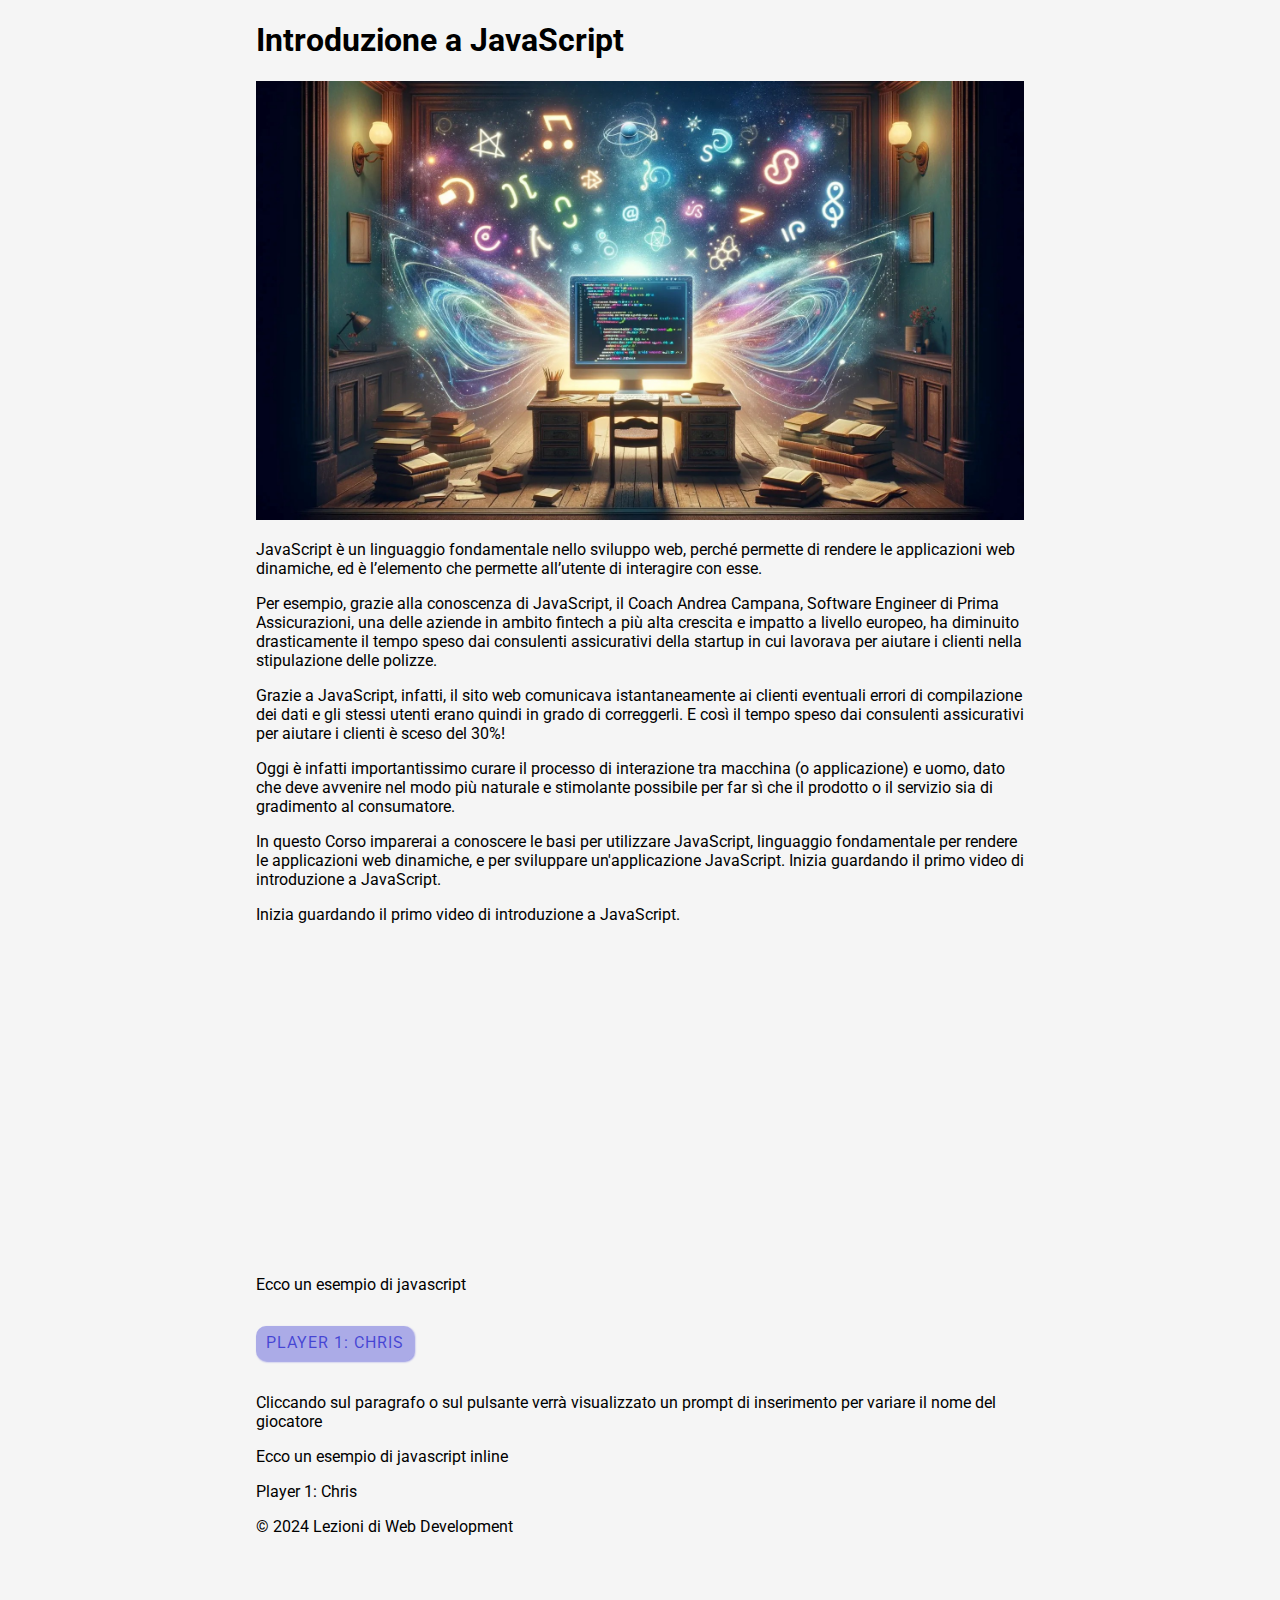
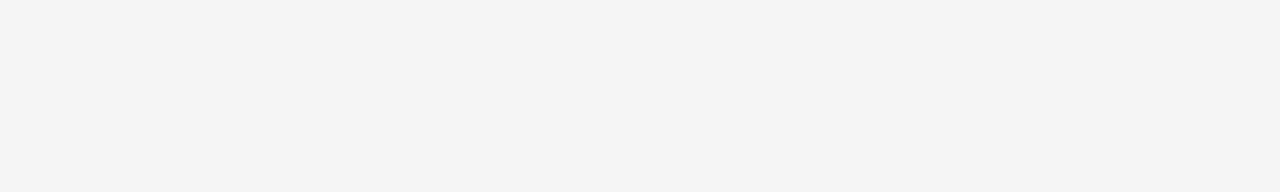
<file: 010_javascript_introduction-part-1/index.html>
<!DOCTYPE html>
<html lang="it">
<head>
    <meta charset="UTF-8">
    <meta name="viewport" content="width=device-width, initial-scale=1.0">
    <title>Introduzione a JavaScript</title>
    <link rel="preconnect" href="https://fonts.googleapis.com">
    <link rel="preconnect" href="https://fonts.gstatic.com" crossorigin>
    <link href="https://fonts.googleapis.com/css2?family=Roboto:ital,wght@0,100;0,300;0,400;0,500;0,700;0,900;1,100;1,300;1,400;1,500;1,700;1,900&display=swap" rel="stylesheet">    
    <link rel="stylesheet" href="asset/css/style.css">
    <link rel="icon" href="asset/img/favicon.ico" type="image/x-icon">
    <link rel="icon" href="asset/img/favicon-16x16.png" sizes="16x16" type="image/png">
    <link rel="icon" href="asset/img/favicon-32x32.png" sizes="32x32" type="image/png">
    <!-- partono a cascata un po come il sync di C# e per procedere con successivo si attende il termine del precedente  -->
    <!-- Se ce correlazione defer -->
    <script src="#" defer></script>
    <script src="#" defer></script>
    <script src="#" defer></script>
    <script src="#" defer></script>
    <!-- Se non ce correlazione async -->
    <!-- partono in maniera asincrona un po come il async di C# quindi non viene attasa la conclusione di quello precedente ma prosegue su quello successivo  -->
    <script src="#" async></script>
    <script src="#" async></script>
    <script src="#" async></script>
    <script src="#" async></script>
</head>
<body>
    <!-- 
            1) Cos'è JavaScript -html css js? 
            2) Cosa puo fare JS : variabili, operazioni, eventi e tanto altro. API ( 3 parti,browser (Canvas,Google maps ecc...) )
            3) Cosa fa JS sulle nostre pagine
            4) Browser security ( ogni codice è eseguito solo nella proprio tab - semplice il codice puo essere eseguito solo nella propria pagina )
            5) Ordine di lettura codice ( dall'alto verso il basso )
            6) Codice interpretato vs codice compilato ( js interpreta dal browser subito C,C++ compilati in linguaggio nativo )
            7) Differenza tra server side e client side
            8) Codice dinamico vs statico
            9) Come aggiungere JS alla pagina : interno ,esterno, inline
            10) Strategie di caricamento codice, DOMContentLoaded, async ( indipendente ) ,defer ( in ordine ) 
            11) Commenti ( //, /* */ )

            "HTML la struttura di una pagina
            CSS lo stile di una pagina
            JS dinamicità alla pagina (da statica a dinamica)"  
     -->
    <header>
        <h1>Introduzione a JavaScript </h1>
        <div class="illustration">
            <img src='asset/img/header-image.png'
            srcset='asset/img/header-image.png 1x,
            asset/img/header-image.png 2x'
            style='width: 100%;height: auto;'/>
        </div>
    </header>
    <main>
      <article>
        <p>
            JavaScript è un linguaggio fondamentale nello sviluppo web, perché permette di rendere le applicazioni web dinamiche, ed è l’elemento che permette all’utente di interagire con esse.
        </p>
        <p>
            Per esempio, grazie alla conoscenza di JavaScript, il Coach Andrea Campana, Software Engineer di Prima Assicurazioni, una delle aziende in ambito fintech a più alta crescita e impatto a livello europeo, ha diminuito drasticamente il tempo speso dai consulenti assicurativi della startup in cui lavorava per aiutare i clienti nella stipulazione delle polizze.
        </p>
        <p>
            Grazie a JavaScript, infatti, il sito web comunicava istantaneamente ai clienti eventuali errori di compilazione dei dati e gli stessi utenti erano quindi in grado di correggerli. E così il tempo speso dai consulenti assicurativi per aiutare i clienti è sceso del 30%!
        </p>
        <p>
            Oggi è infatti importantissimo curare il processo di interazione tra macchina (o applicazione) e uomo, dato che deve avvenire nel modo più naturale e stimolante possibile per far sì che il prodotto o il servizio sia di gradimento al consumatore.
        </p>
        <p>
            In questo Corso imparerai a conoscere le basi per utilizzare JavaScript, linguaggio fondamentale per rendere le applicazioni web dinamiche, e per sviluppare un'applicazione JavaScript.
            Inizia guardando il primo video di introduzione a JavaScript.
        </p>    
        <p>Inizia guardando il primo video di introduzione a JavaScript.
        </p>
        <iframe allow="accelerometer; autoplay; clipboard-write; encrypted-media; gyroscope; picture-in-picture; web-share" allowfullscreen="" frameborder="0" height="315" referrerpolicy="strict-origin-when-cross-origin" src="https://www.youtube.com/embed/84TYC44ezIU?si=dHaaFJmhPEyfnOP4" title="YouTube video player" width="100%" height="560px">
        </iframe>
        <p>Ecco un esempio di javascript</p>
        <p class="button-style">Player 1: Chris</p>
        <p >Cliccando sul paragrafo o sul pulsante verrà visualizzato un prompt di inserimento per variare il nome del giocatore</p>
        <p>Ecco un esempio di javascript inline</p>
        <!-- 4 definizione inline Sconsigliata perchè poi non si capisce nulla -->
        <p onclick="ciao()">Player 1: Chris</p>
    </article>
      <article>
      </article>      
    </main>
    <footer>
        <p>&copy; 2024 Lezioni di Web Development</p>
    </footer>   
    <!-- 1 definizione esterna -->
    <script src="asset/js/jsButtonParagraph.js"></script> 
    <script>
        /* 2 definizione interna
        const paragraph = document.querySelector('p.button-style');
        paragraph.addEventListener('click', updateName);
        
        function updateName(){
            let name = prompt('Enter your name:');
            paragraph.textContent = 'Player 1: ' + name;
        }
        function ciao(){
            alert('Ciao ' );
        }*/
       /* 3 modo esponendo l'evento di caricamento del DOM*/l 
       document.addEventListener('DOMContentLoaded', function() {   
            const paragraph = document.querySelector('p.button-style');
            paragraph.addEventListener('click', updateName);
            function updateName(){
                let name = prompt('Enter your name:');
                paragraph.textContent = 'Player 1: ' + name;
            }
        });   

     </script>        
</body>
</html>
</file>
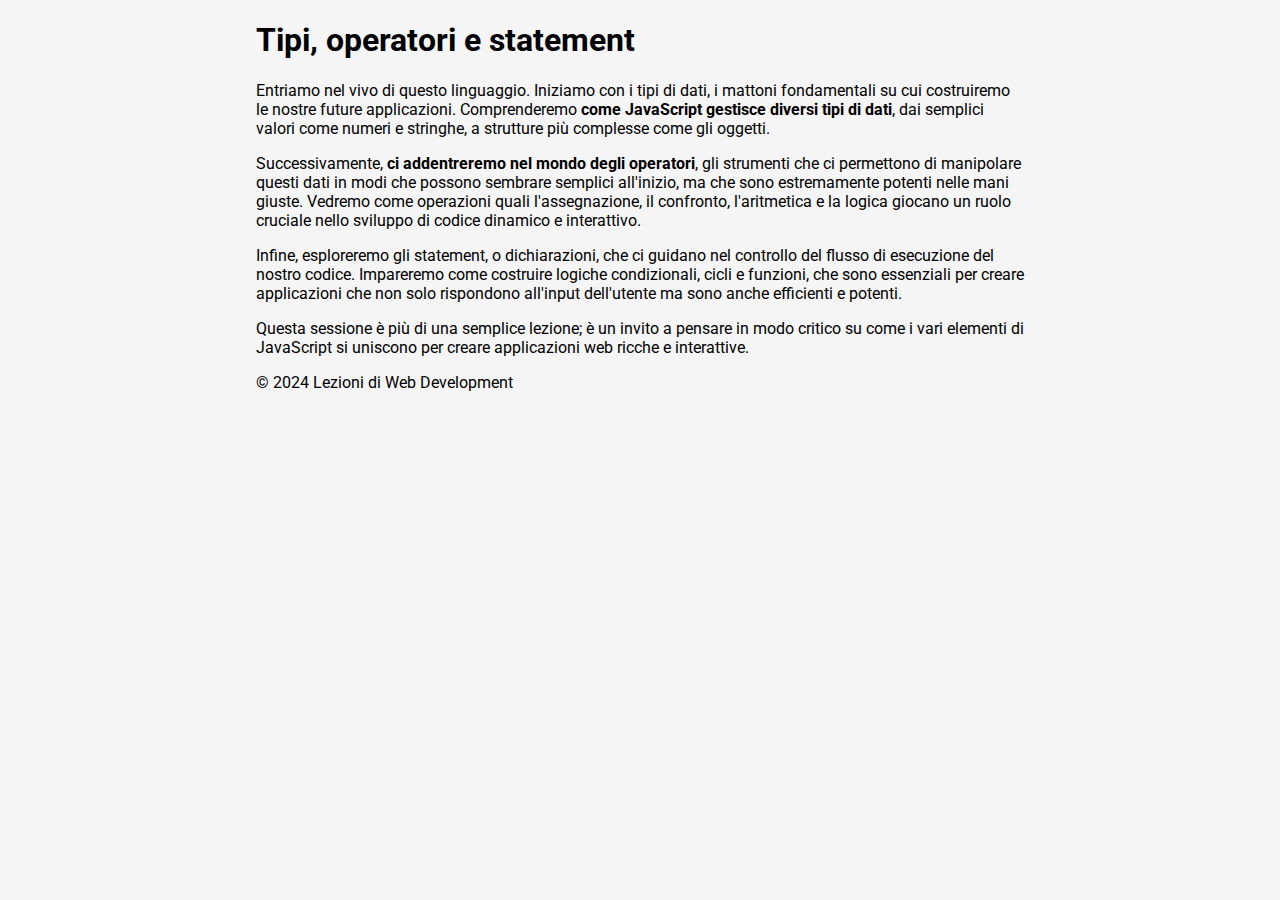
<file: 010_javascript_introduction-part-2/index.html>
<!DOCTYPE html>
<html lang="it">
<head>
    <meta charset="UTF-8">
    <meta name="viewport" content="width=device-width, initial-scale=1.0">
    <title>Tipi, operatori e statement</title>
    <link rel="preconnect" href="https://fonts.googleapis.com">
    <link rel="preconnect" href="https://fonts.gstatic.com" crossorigin>
    <link href="https://fonts.googleapis.com/css2?family=Roboto:ital,wght@0,100;0,300;0,400;0,500;0,700;0,900;1,100;1,300;1,400;1,500;1,700;1,900&display=swap" rel="stylesheet">    
    <link rel="stylesheet" href="asset/css/style.css">
    <link rel="icon" href="asset/img/favicon.ico" type="image/x-icon">
    <link rel="icon" href="asset/img/favicon-16x16.png" sizes="16x16" type="image/png">
    <link rel="icon" href="asset/img/favicon-32x32.png" sizes="32x32" type="image/png">
</head>
<body>
    <header>
        <h1>Tipi, operatori e statement </h1>
    </header>
    <main>
      <article>
        <p>
            Entriamo nel vivo di questo linguaggio. Iniziamo con i tipi di dati, i mattoni fondamentali su cui costruiremo le nostre future applicazioni. Comprenderemo <strong>come JavaScript gestisce diversi tipi di dati</strong>, dai semplici valori come numeri e stringhe, a strutture più complesse come gli oggetti.
        </p>
        <p>
            Successivamente, <strong>ci addentreremo nel mondo degli operatori</strong>, gli strumenti che ci permettono di manipolare questi dati in modi che possono sembrare semplici all'inizio, ma che sono estremamente potenti nelle mani giuste. Vedremo come operazioni quali l'assegnazione, il confronto, l'aritmetica e la logica giocano un ruolo cruciale nello sviluppo di codice dinamico e interattivo.
        </p>
        <p>
            Infine, esploreremo gli statement, o dichiarazioni, che ci guidano nel controllo del flusso di esecuzione del nostro codice. Impareremo come costruire logiche condizionali, cicli e funzioni, che sono essenziali per creare applicazioni che non solo rispondono all'input dell'utente ma sono anche efficienti e potenti.
        </p>
        <p>
            Questa sessione è più di una semplice lezione; è un invito a pensare in modo critico su come i vari elementi di JavaScript si uniscono per creare applicazioni web ricche e interattive.
        </p>

    </article>
      <article>
      </article>      
    </main>
    <footer>
        <p>&copy; 2024 Lezioni di Web Development</p>
    </footer>   
</body>
</html>
</file>
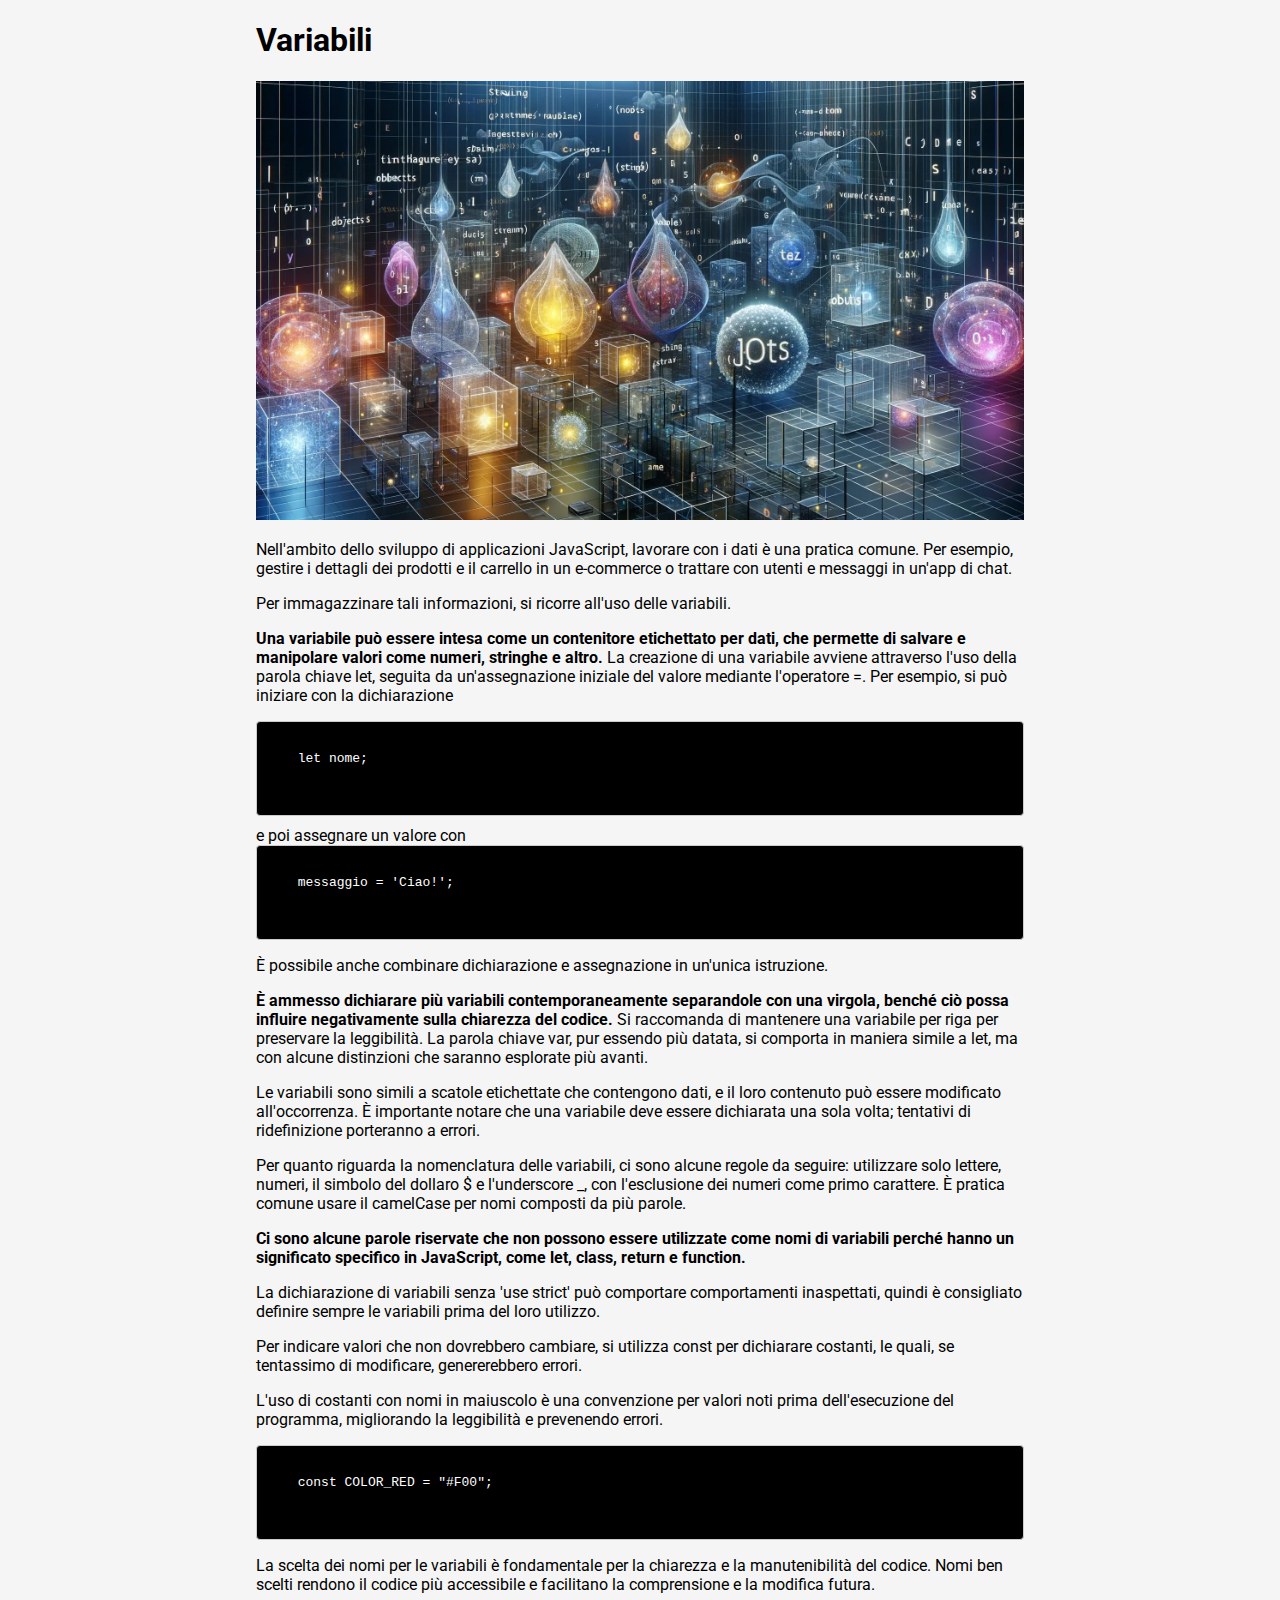
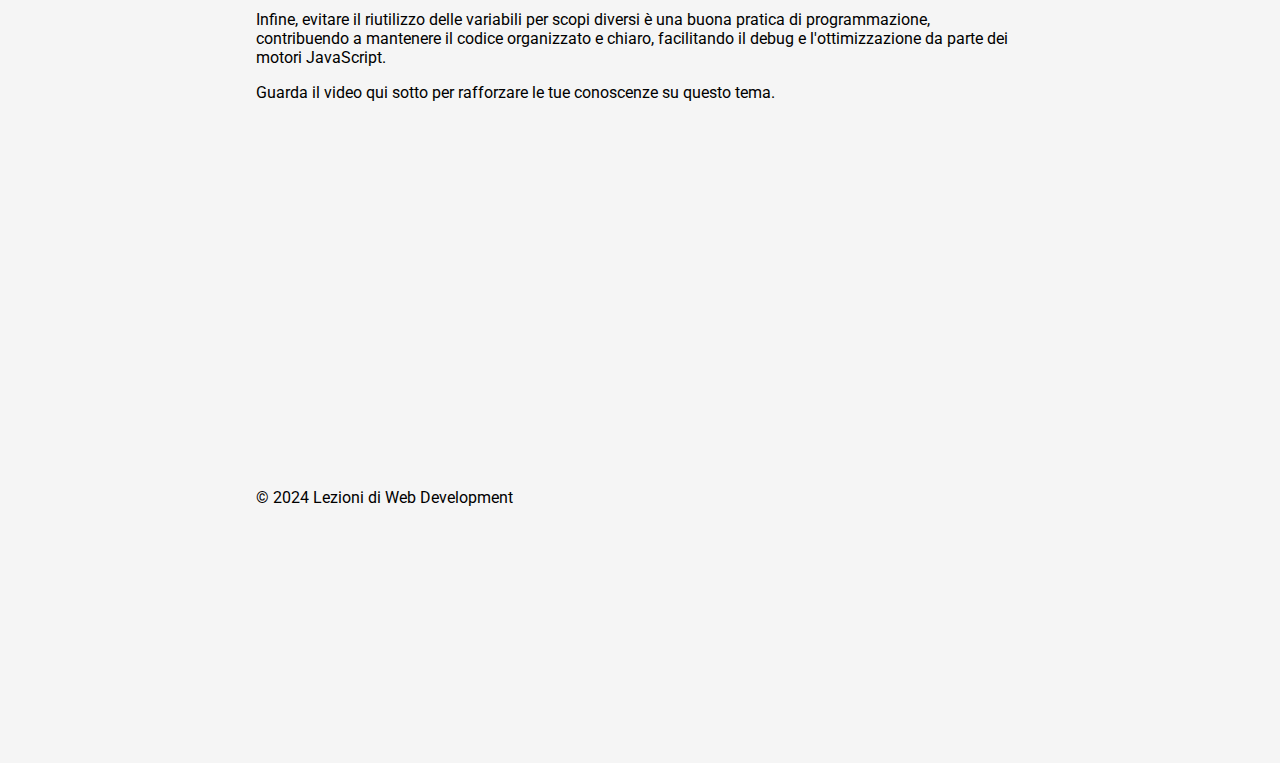
<file: 010_javascript_introduction-part-3/index.html>
<!DOCTYPE html>
<html lang="it">
<head>
    <meta charset="UTF-8">
    <meta name="viewport" content="width=device-width, initial-scale=1.0">
    <title>Introduzione a JavaScript</title>
    <link rel="preconnect" href="https://fonts.googleapis.com">
    <link rel="preconnect" href="https://fonts.gstatic.com" crossorigin>
    <link href="https://fonts.googleapis.com/css2?family=Roboto:ital,wght@0,100;0,300;0,400;0,500;0,700;0,900;1,100;1,300;1,400;1,500;1,700;1,900&display=swap" rel="stylesheet">    
    <link rel="stylesheet" href="asset/css/style.css">
    <link rel="icon" href="asset/img/favicon.ico" type="image/x-icon">
    <link rel="icon" href="asset/img/favicon-16x16.png" sizes="16x16" type="image/png">
    <link rel="icon" href="asset/img/favicon-32x32.png" sizes="32x32" type="image/png">
</head>
<body>
    <!-- 
        1) Cos'è una variabile 
        2) Dichiarare una variabile
        3) Inizializzare una variabile
        4) Differenza tra var e let
        5) Aggiornare la variabile
        6) Tipi di variabili :numeri,stringhe,booleani,array*,oggetti*
        7) Tipizzazione dinamica    
        8) Costanti in javascript

     -->
    <header>
        <h1>Variabili </h1>
        <div class="illustration">
            <img src='asset/img/header-image.png'
            srcset='asset/img/header-image.png 1x,
            asset/img/header-image.png 2x'
            style='width: 100%;height: auto;'/>
        </div>
    </header>
    <main>
      <article>
        <p>
            Nell'ambito dello sviluppo di applicazioni JavaScript, lavorare con i dati è una pratica comune. Per esempio, gestire i dettagli dei prodotti e il carrello in un e-commerce o trattare con utenti e messaggi in un'app di chat.
        </p>
        <p>
            Per immagazzinare tali informazioni, si ricorre all'uso delle variabili.
        </p>
        <p>
            <strong>Una variabile può essere intesa come un contenitore etichettato per dati, che permette di salvare e manipolare valori come numeri, stringhe e altro.</strong> La creazione di una variabile avviene attraverso l'uso della parola chiave let, seguita da un'assegnazione iniziale del valore mediante l'operatore =. Per esempio, si può iniziare con la dichiarazione
        </p>
        <p>
            <pre>
                <code>
    let nome;
                </code>
            </pre>
            e poi assegnare un valore con
            <pre>
                <code>
    messaggio = 'Ciao!';
                </code>
            </pre>
        </p>
        <p>
            È possibile anche combinare dichiarazione e assegnazione in un'unica istruzione.
        </p>    
        <p>
            <strong>È ammesso dichiarare più variabili contemporaneamente separandole con una virgola, benché ciò possa influire negativamente sulla chiarezza del codice.</strong> Si raccomanda di mantenere una variabile per riga per preservare la leggibilità. La parola chiave var, pur essendo più datata, si comporta in maniera simile a let, ma con alcune distinzioni che saranno esplorate più avanti.            
        </p>
        <p>
            Le variabili sono simili a scatole etichettate che contengono dati, e il loro contenuto può essere modificato all'occorrenza. È importante notare che una variabile deve essere dichiarata una sola volta; tentativi di ridefinizione porteranno a errori.
        </p>
        <p>
            Per quanto riguarda la nomenclatura delle variabili, ci sono alcune regole da seguire: utilizzare solo lettere, numeri, il simbolo del dollaro $ e l'underscore _, con l'esclusione dei numeri come primo carattere. È pratica comune usare il camelCase per nomi composti da più parole.
        </p>     
        <p>
            <strong> Ci sono alcune parole riservate che non possono essere utilizzate come nomi di variabili perché hanno un significato specifico in JavaScript, come let, class, return e function.</strong>
        </p>
        <p>
            La dichiarazione di variabili senza 'use strict' può comportare comportamenti inaspettati, quindi è consigliato definire sempre le variabili prima del loro utilizzo.
        </p>    
        <p>
            Per indicare valori che non dovrebbero cambiare, si utilizza const per dichiarare costanti, le quali, se tentassimo di modificare, genererebbero errori.
        </p>
        <p>
            L'uso di costanti con nomi in maiuscolo è una convenzione per valori noti prima dell'esecuzione del programma, migliorando la leggibilità e prevenendo errori.
        </p>
        <p>
            <pre>
                <code>
    const COLOR_RED = "#F00";
                </code>
            </pre>
        </p>
        <p>
            La scelta dei nomi per le variabili è fondamentale per la chiarezza e la manutenibilità del codice. Nomi ben scelti rendono il codice più accessibile e facilitano la comprensione e la modifica futura.
        </p>
        <p>
            Infine, evitare il riutilizzo delle variabili per scopi diversi è una buona pratica di programmazione, contribuendo a mantenere il codice organizzato e chiaro, facilitando il debug e l'ottimizzazione da parte dei motori JavaScript.
        </p>
        <p>
            Guarda il video qui sotto per rafforzare le tue conoscenze su questo tema.
        </p>
        <iframe width="796" height="350" src="https://www.youtube.com/embed/JyHtBUU2w5g" title="Javascript Tutorial Italiano 02 - Le VARIABILI" frameborder="0" allow="accelerometer; autoplay; clipboard-write; encrypted-media; gyroscope; picture-in-picture; web-share" referrerpolicy="strict-origin-when-cross-origin" allowfullscreen></iframe>        
    </article>
      <article>
      </article>      
    </main>
    <footer>
        <p>&copy; 2024 Lezioni di Web Development</p>
    </footer>   
    <script src="asset/js/script.js"></script>
</body>
</html>
</file>
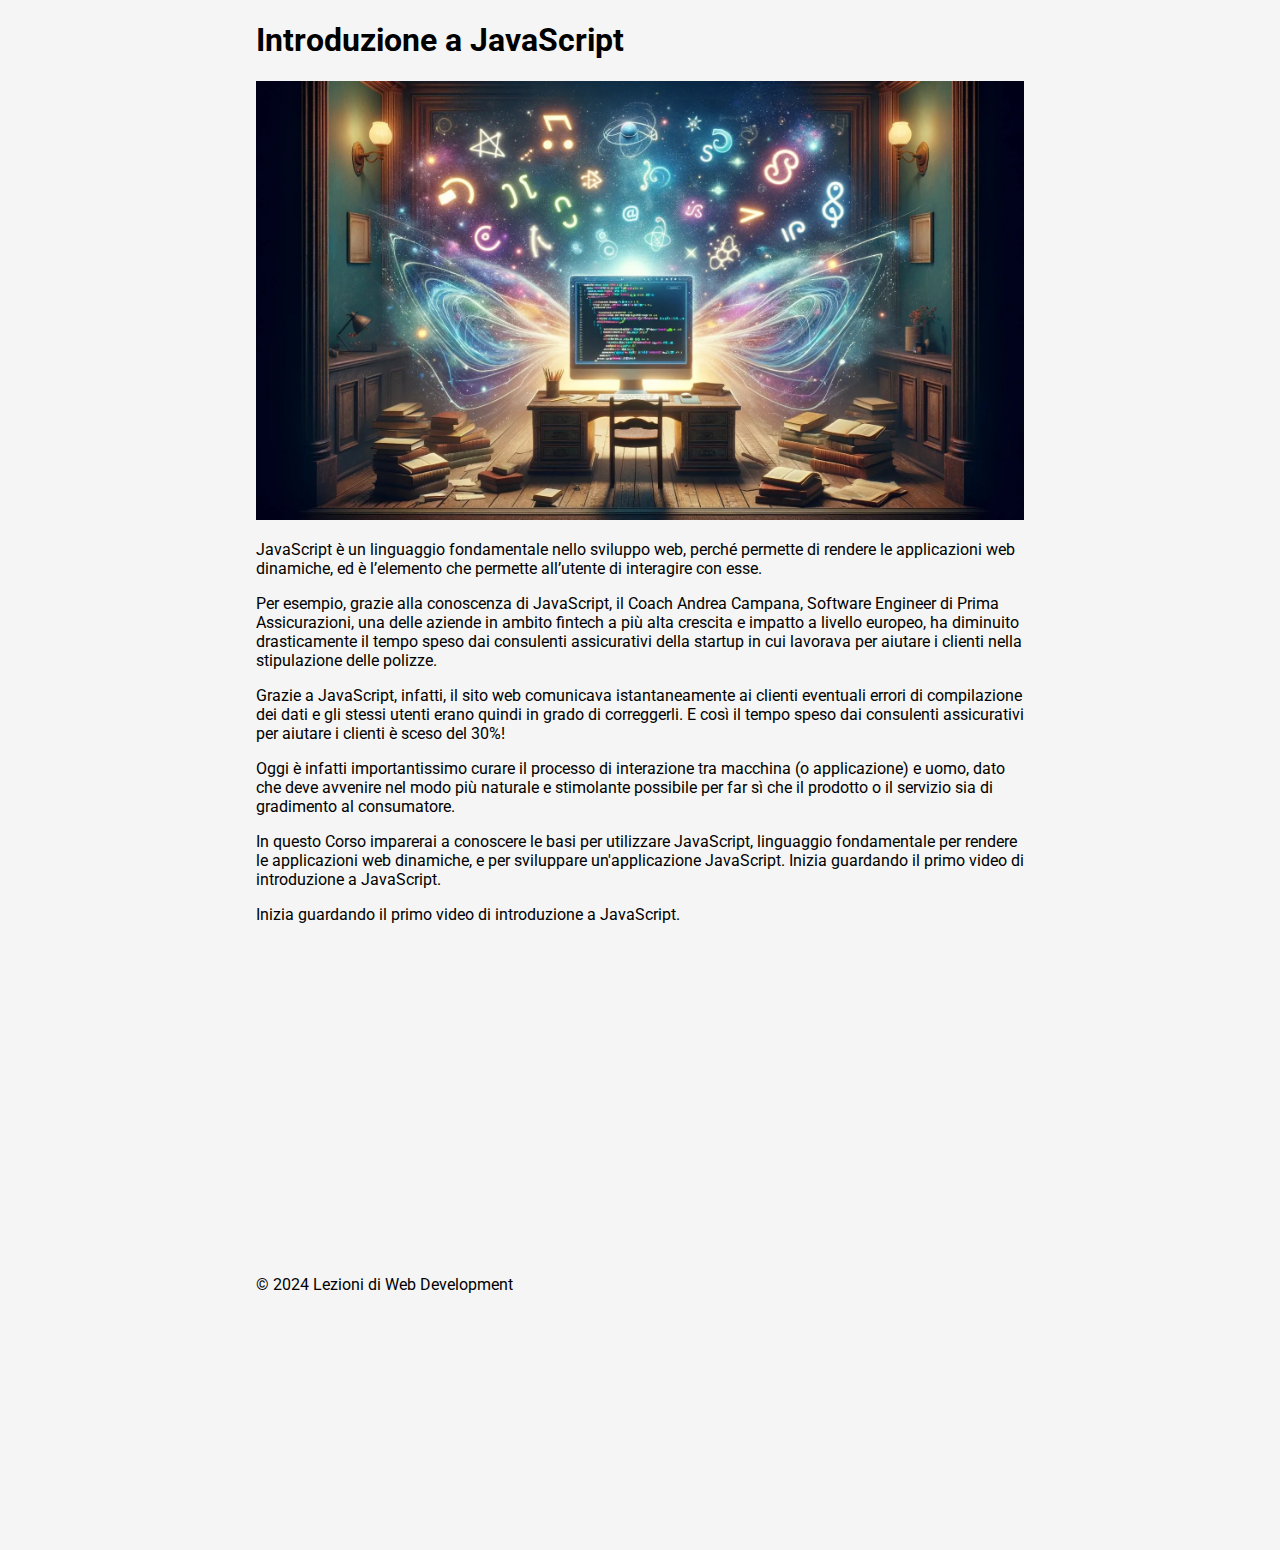
<file: 010_javascript_introduction/index.html>
<!DOCTYPE html>
<html lang="it">
<head>
    <meta charset="UTF-8">
    <meta name="viewport" content="width=device-width, initial-scale=1.0">
    <title>Introduzione a JavaScript</title>
    <link rel="preconnect" href="https://fonts.googleapis.com">
    <link rel="preconnect" href="https://fonts.gstatic.com" crossorigin>
    <link href="https://fonts.googleapis.com/css2?family=Roboto:ital,wght@0,100;0,300;0,400;0,500;0,700;0,900;1,100;1,300;1,400;1,500;1,700;1,900&display=swap" rel="stylesheet">    
    <link rel="stylesheet" href="asset/css/style.css">
    <link rel="icon" href="asset/img/favicon.ico" type="image/x-icon">
    <link rel="icon" href="asset/img/favicon-16x16.png" sizes="16x16" type="image/png">
    <link rel="icon" href="asset/img/favicon-32x32.png" sizes="32x32" type="image/png">
</head>
<body>
    <header>

        <h1>Introduzione a JavaScript </h1>
        <div class="illustration">
            <img src='asset/img/header-image.png'
            srcset='asset/img/header-image.png 1x,
            asset/img/header-image.png 2x'
            style='width: 100%;height: auto;'/>
        </div>
    </header>
    <main>
      <article>
        <p>
            JavaScript è un linguaggio fondamentale nello sviluppo web, perché permette di rendere le applicazioni web dinamiche, ed è l’elemento che permette all’utente di interagire con esse.
        </p>
        <p>
            Per esempio, grazie alla conoscenza di JavaScript, il Coach Andrea Campana, Software Engineer di Prima Assicurazioni, una delle aziende in ambito fintech a più alta crescita e impatto a livello europeo, ha diminuito drasticamente il tempo speso dai consulenti assicurativi della startup in cui lavorava per aiutare i clienti nella stipulazione delle polizze.
        </p>
        <p>
            Grazie a JavaScript, infatti, il sito web comunicava istantaneamente ai clienti eventuali errori di compilazione dei dati e gli stessi utenti erano quindi in grado di correggerli. E così il tempo speso dai consulenti assicurativi per aiutare i clienti è sceso del 30%!
        </p>
        <p>
            Oggi è infatti importantissimo curare il processo di interazione tra macchina (o applicazione) e uomo, dato che deve avvenire nel modo più naturale e stimolante possibile per far sì che il prodotto o il servizio sia di gradimento al consumatore.
        </p>
        <p>
            In questo Corso imparerai a conoscere le basi per utilizzare JavaScript, linguaggio fondamentale per rendere le applicazioni web dinamiche, e per sviluppare un'applicazione JavaScript.
            Inizia guardando il primo video di introduzione a JavaScript.
        </p>    
        <p>Inizia guardando il primo video di introduzione a JavaScript.
        </p>
        <iframe allow="accelerometer; autoplay; clipboard-write; encrypted-media; gyroscope; picture-in-picture; web-share" allowfullscreen="" frameborder="0" height="315" referrerpolicy="strict-origin-when-cross-origin" src="https://www.youtube.com/embed/84TYC44ezIU?si=dHaaFJmhPEyfnOP4" title="YouTube video player" width="100%" height="560px">

        </iframe>
      </article>
      <article>
      </article>      
    </main>
    <footer>
        <p>&copy; 2024 Lezioni di Web Development</p>
    </footer>    
</body>
</html>
</file>
<file: 010_javascript_introduction-part-1/asset/css/style.css>
/* 73_example_html_tables/asset/css/style.css */

/* semantic block */
body{
  font-family: Roboto, Arial;
  margin: 15px 20%;
  padding: 0;
  background-color: whitesmoke;
  margin-bottom: 20%;
}

/* semantic block */
.button-style {
  font-family: Roboto, Arial;
  text-transform: uppercase;
  text-align: center;
  line-height: 1.8;
  letter-spacing: 1px;
  border: rgba(0, 0, 200, 0.6);
  background-color: rgba(0, 0, 200, 0.3);
  color: rgba(0, 0, 200, 0.6);
  box-shadow: 1px 1px 2px rgba(0, 0, 200, 0.4);
  border-radius: 10px;
  padding: 3px 10px;  
  display: inline-block;
  cursor: pointer;
}

/* element block */
mark {
    background-color: rgb(230, 242, 247);
    color: black;
  }

 /* classe per tabelle con CSS */
.table2 table {
    width: 100%;
    border-collapse: collapse; /* Elimina lo spazio tra i bordi delle celle */
  }
  
.table2  th, td {
    border: 1px solid #dddddd;
    text-align: left;
    padding: 8px;
  }
.table2  tr:nth-child(even) {
    background-color: #f2f2f2; /* Colore di sfondo per le righe pari */
  }
.table2  th {
    background-color: #4CAF50;
    color: white;
  }

  

.table1 table {
  width: 100%;
  border-collapse: collapse;
}

.table1 th, td {
  border: 1px solid #dddddd;
  text-align: left;
  padding: 8px;
}
.table1 tr:nth-child(even) {
  background-color: #f2f2f2;
}
.table1 th {
  background-color: #4c8baf;
  color: white;
}
@media screen and (max-width: 600px)  {
    table {
    width: 100%;
    display: block;
    overflow-x: auto; /* Aggiunge uno scorrimento orizzontale */
  }
}
</file>
<file: 010_javascript_introduction-part-2/asset/css/style.css>
/* 73_example_html_tables/asset/css/style.css */

/* semantic block */
body{
  font-family: Roboto, Arial;
  margin: 15px 20%;
  padding: 0;
  background-color: whitesmoke;
  margin-bottom: 20%;
}

/* semantic block */
.button-style {
  font-family: Roboto, Arial;
  text-transform: uppercase;
  text-align: center;
  line-height: 1.8;
  letter-spacing: 1px;
  border: rgba(0, 0, 200, 0.6);
  background-color: rgba(0, 0, 200, 0.3);
  color: rgba(0, 0, 200, 0.6);
  box-shadow: 1px 1px 2px rgba(0, 0, 200, 0.4);
  border-radius: 10px;
  padding: 3px 10px;  
  display: inline-block;
  cursor: pointer;
}

/* element block */
mark {
    background-color: rgb(230, 242, 247);
    color: black;
  }

 /* classe per tabelle con CSS */
.table2 table {
    width: 100%;
    border-collapse: collapse; /* Elimina lo spazio tra i bordi delle celle */
  }
  
.table2  th, td {
    border: 1px solid #dddddd;
    text-align: left;
    padding: 8px;
  }
.table2  tr:nth-child(even) {
    background-color: #f2f2f2; /* Colore di sfondo per le righe pari */
  }
.table2  th {
    background-color: #4CAF50;
    color: white;
  }

  

.table1 table {
  width: 100%;
  border-collapse: collapse;
}

.table1 th, td {
  border: 1px solid #dddddd;
  text-align: left;
  padding: 8px;
}
.table1 tr:nth-child(even) {
  background-color: #f2f2f2;
}
.table1 th {
  background-color: #4c8baf;
  color: white;
}
@media screen and (max-width: 600px)  {
    table {
    width: 100%;
    display: block;
    overflow-x: auto; /* Aggiunge uno scorrimento orizzontale */
  }
}
</file>
<file: 010_javascript_introduction-part-3/asset/css/style.css>
/* 73_example_html_tables/asset/css/style.css */

/* semantic block */
body{
  font-family: Roboto, Arial;
  margin: 15px 20%;
  padding: 0;
  background-color: whitesmoke;
  margin-bottom: 20%;
}

/* semantic block */
.button-style {
  font-family: Roboto, Arial;
  text-transform: uppercase;
  text-align: center;
  line-height: 1.8;
  letter-spacing: 1px;
  border: rgba(0, 0, 200, 0.6);
  background-color: rgba(0, 0, 200, 0.3);
  color: rgba(0, 0, 200, 0.6);
  box-shadow: 1px 1px 2px rgba(0, 0, 200, 0.4);
  border-radius: 10px;
  padding: 3px 10px;  
  display: inline-block;
  cursor: pointer;
}

pre {
  display: block;
  padding: 9.5px;
  margin: 0 0 10px;
  font-size: 13px;
  line-height: 1.42857143;
  word-break: break-all;
  word-wrap: break-word;
  color: white;
  background-color: black;
  border: 1px solid #ccc;
  border-radius: 4px;
}
</file>
<file: 010_javascript_introduction/asset/css/style.css>
/* 73_example_html_tables/asset/css/style.css */

/* semantic block */
body{
  font-family: Roboto, Arial;
  margin: 15px 20%;
  padding: 0;
  background-color: whitesmoke;
  margin-bottom: 20%;
}

/* semantic block */
.button-style {
  font-family: Roboto, Arial;
  text-transform: uppercase;
  text-align: center;
  line-height: 1.8;
  letter-spacing: 1px;
  border: rgba(0, 0, 200, 0.6);
  background-color: rgba(0, 0, 200, 0.3);
  color: rgba(0, 0, 200, 0.6);
  box-shadow: 1px 1px 2px rgba(0, 0, 200, 0.4);
  border-radius: 10px;
  padding: 3px 10px;  
  display: inline-block;
  cursor: pointer;
}

/* element block */
mark {
    background-color: rgb(230, 242, 247);
    color: black;
  }

 /* classe per tabelle con CSS */
.table2 table {
    width: 100%;
    border-collapse: collapse; /* Elimina lo spazio tra i bordi delle celle */
  }
  
.table2  th, td {
    border: 1px solid #dddddd;
    text-align: left;
    padding: 8px;
  }
.table2  tr:nth-child(even) {
    background-color: #f2f2f2; /* Colore di sfondo per le righe pari */
  }
.table2  th {
    background-color: #4CAF50;
    color: white;
  }

  

.table1 table {
  width: 100%;
  border-collapse: collapse;
}

.table1 th, td {
  border: 1px solid #dddddd;
  text-align: left;
  padding: 8px;
}
.table1 tr:nth-child(even) {
  background-color: #f2f2f2;
}
.table1 th {
  background-color: #4c8baf;
  color: white;
}
@media screen and (max-width: 600px)  {
    table {
    width: 100%;
    display: block;
    overflow-x: auto; /* Aggiunge uno scorrimento orizzontale */
  }
}
</file>
